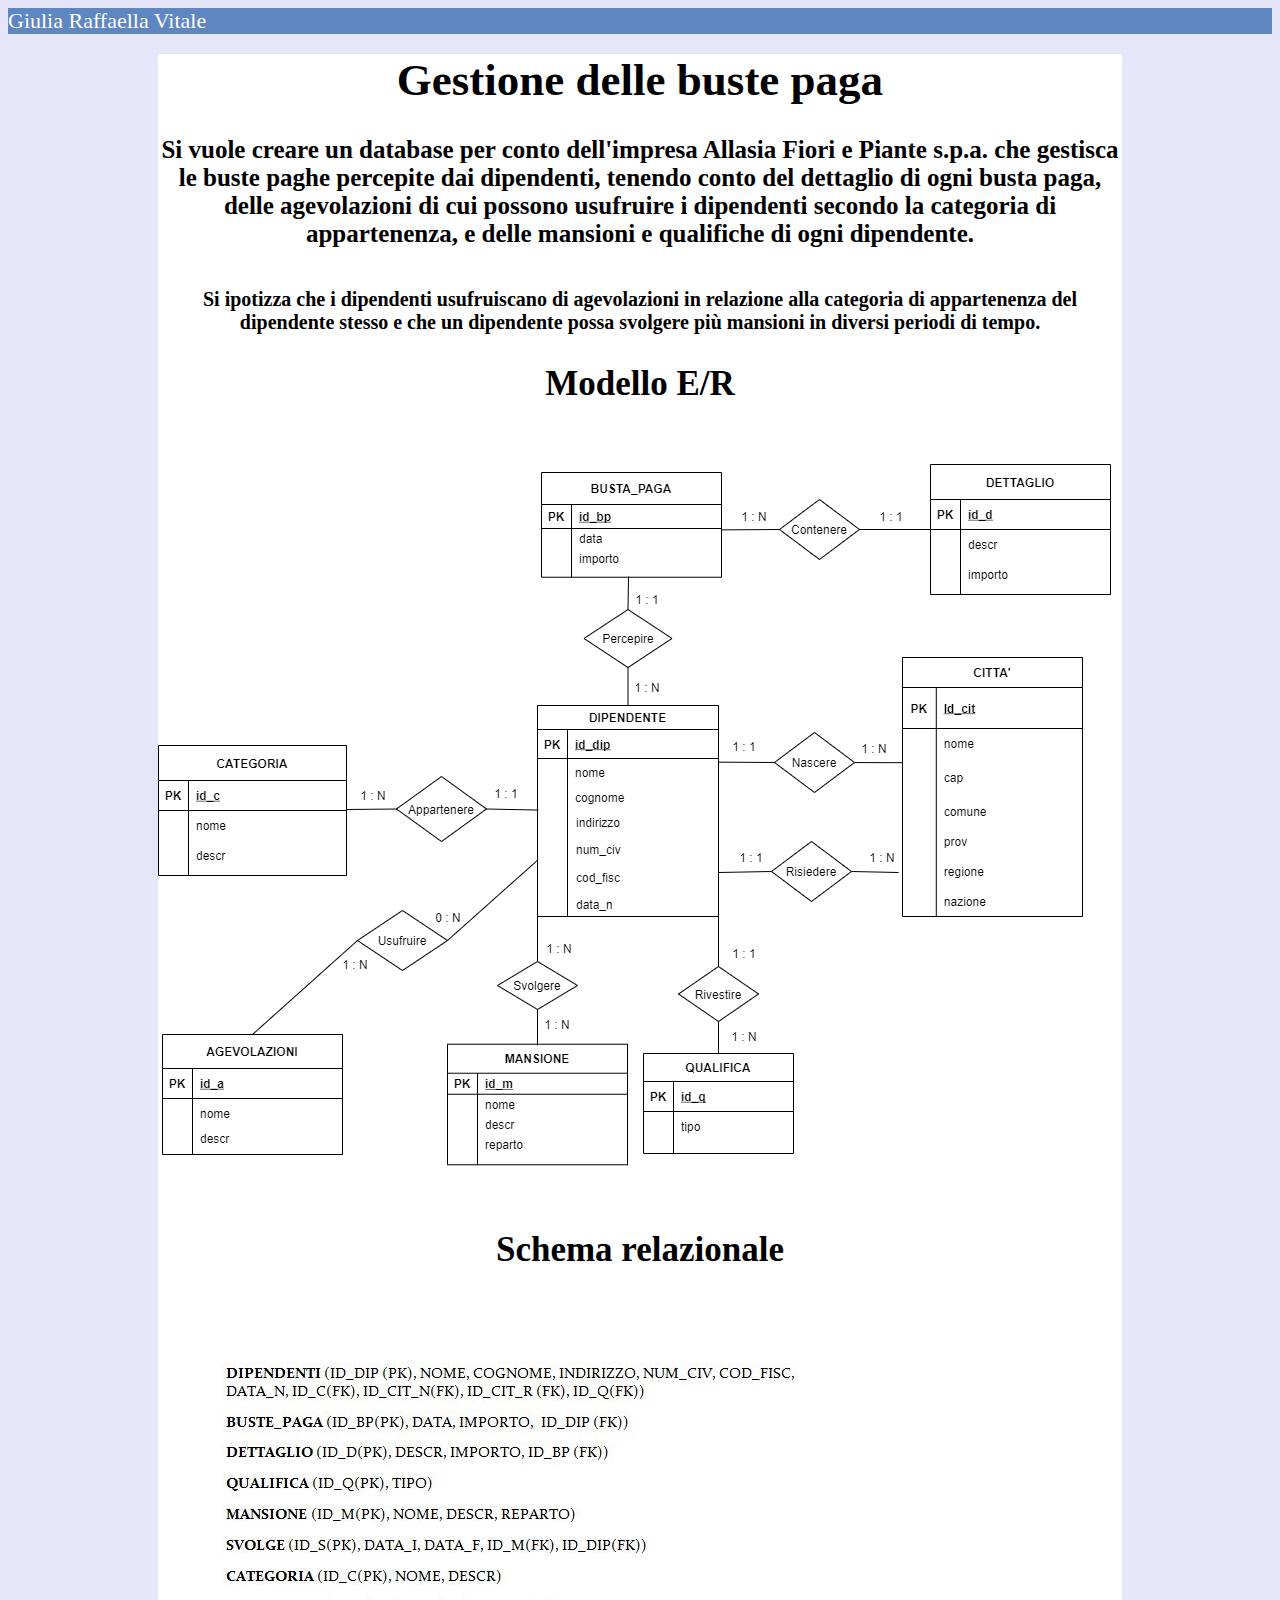
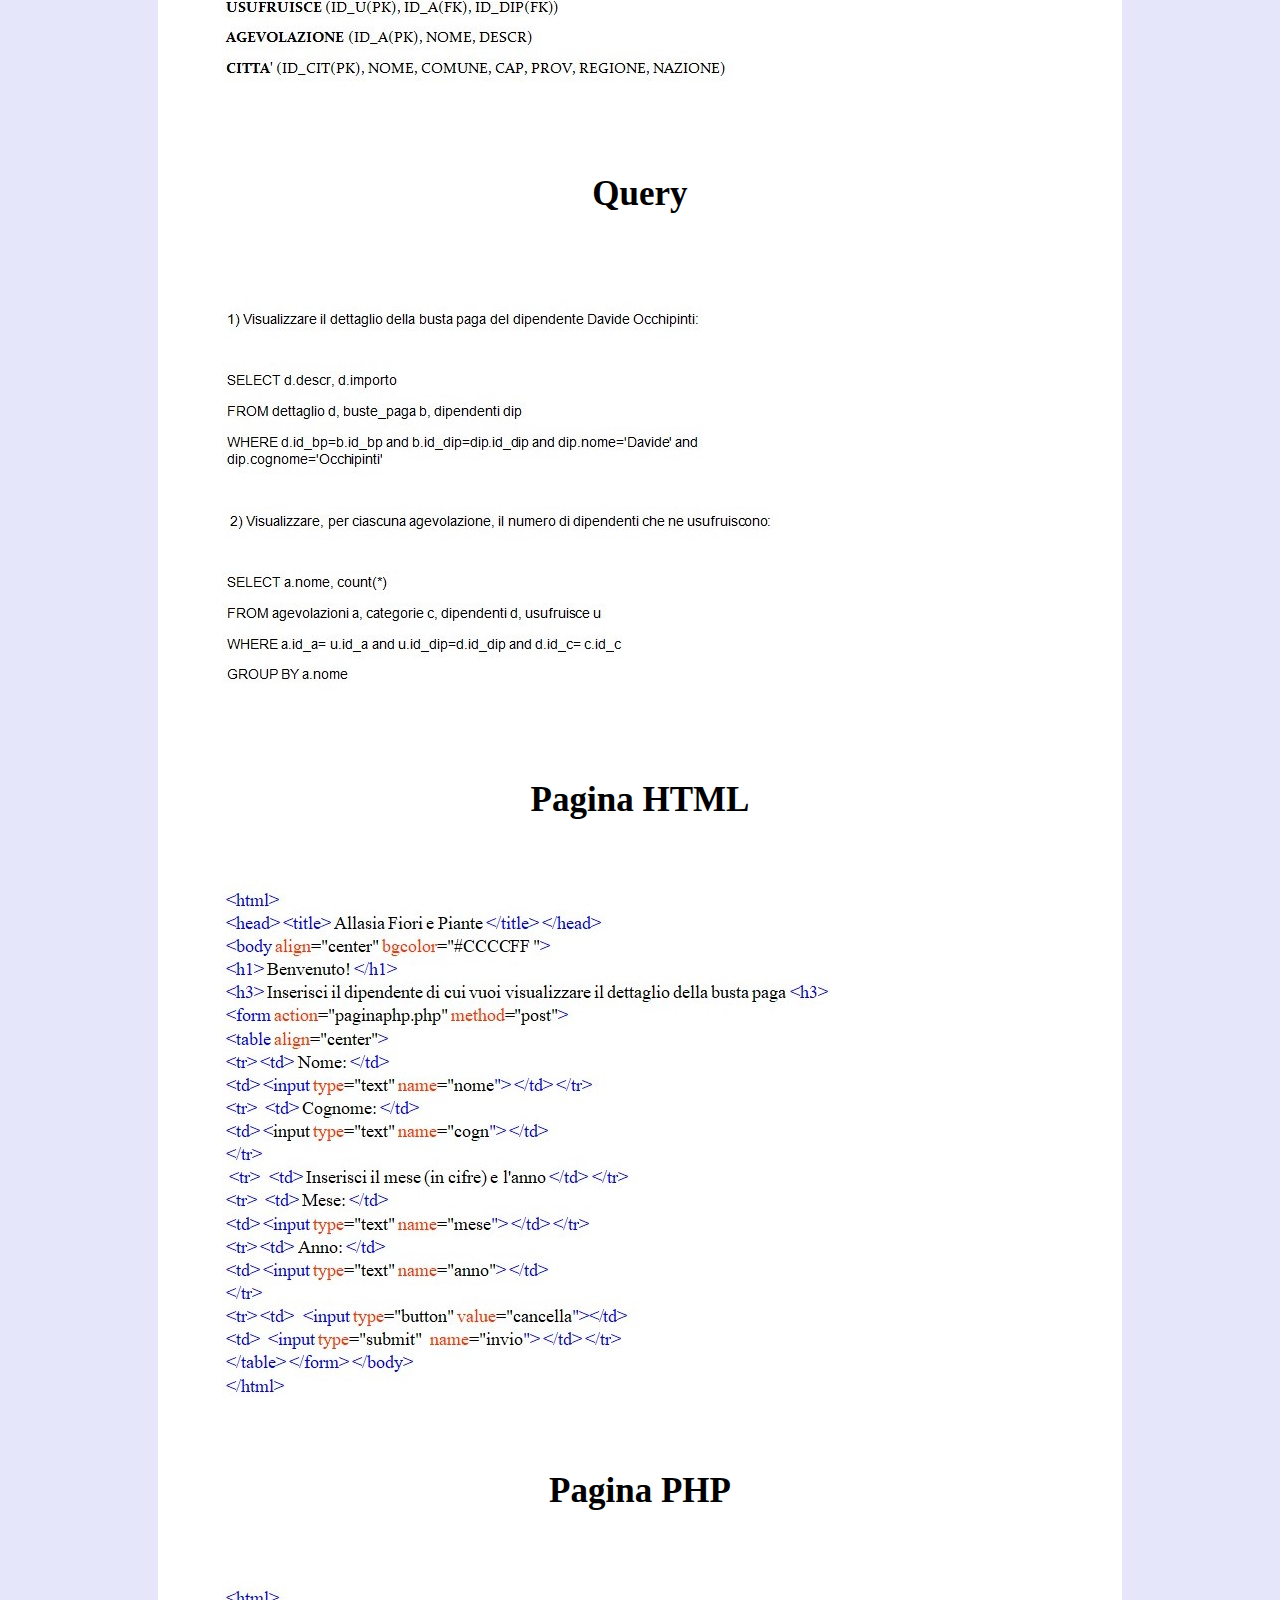
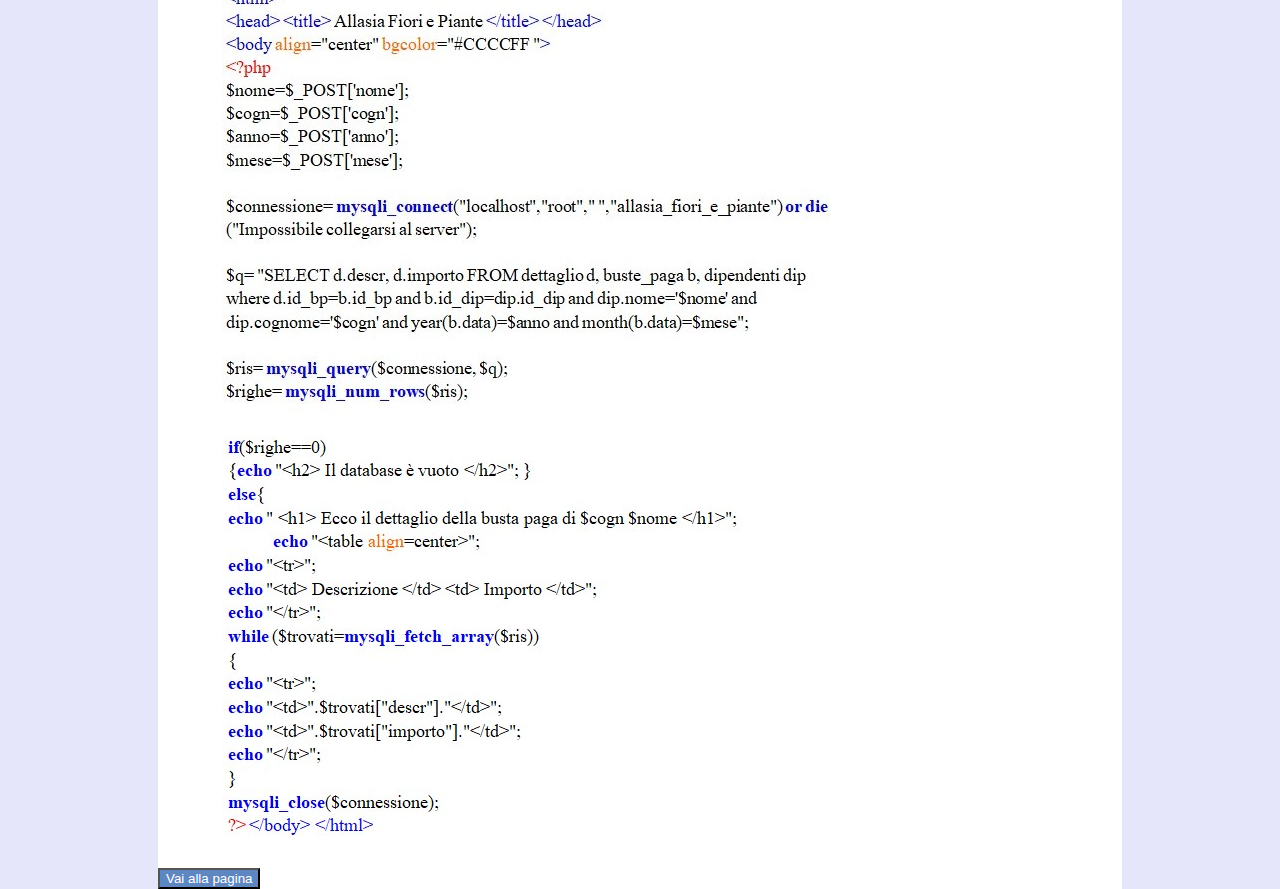
<file: Webgiu/informatica.html>
<!doctype html>
<html lang="en">
  <head>
    <!-- Required meta tags -->
    <meta charset="utf-8">
    <meta name="viewport" content="width=device-width, initial-scale=1">

    <!-- Bootstrap CSS -->
    <link rel="stylesheet" href="style.css">
    <link href="https://cdn.jsdelivr.net/npm/bootstrap@5.0.1/dist/css/bootstrap.min.css" rel="stylesheet" integrity="sha384-+0n0xVW2eSR5OomGNYDnhzAbDsOXxcvSN1TPprVMTNDbiYZCxYbOOl7+AMvyTG2x" crossorigin="anonymous">
    <title>Allasia Fiori e Piante</title>
  </head>
  <body style="background-color: 	#E6E6FA">
    <nav class="navbar navbar-light" style="background-color: 	#5E86C1">
      <div class="container-fluid">
        <a class="navbar-brand" style="font-size: 22px; font-family: Trajan Pro; color: white;" href="index.html">Giulia Raffaella Vitale</a>
      </div>
    </nav>
<div class="container1" style="background-color: #FFFFFF">
  <div class="row mt-4">
    <div class="col-sm mt-4">
      <h1 style="font-family: Times New Roman; text-align: center; font-size: 45px; margin-top: 50px; margin-bottom: 20px;"> Gestione delle buste paga </h1>
    </div>
  </div>
  <div class="row mt-4">
    <div class="col-sm mt-4">
      <h4 style="font-family: Times New Roman; text-align: center; font-size: 25px; margin-top: 30px; margin-bottom: 40px;"> Si vuole creare un database per conto dell'impresa Allasia Fiori e Piante s.p.a. che gestisca le buste paghe percepite dai dipendenti, tenendo conto del dettaglio di ogni busta paga, delle agevolazioni di cui possono usufruire i dipendenti secondo la categoria di appartenenza, e delle mansioni e qualifiche di ogni dipendente.</h4>
      <h4 style="font-family: Times New Roman; text-align: center; font-size: 20px; margin-top: 30px; margin-bottom: 20px;"> Si ipotizza che i dipendenti usufruiscano di agevolazioni in relazione alla categoria di appartenenza del dipendente stesso e che un dipendente possa svolgere più mansioni in diversi periodi di tempo.
 </h4>
    </div>
  </div>
  <div class="row mt-4">
    <div class="col-sm mt-4">
      <h1 style="font-family: Times New Roman; text-align: center; font-size: 35px; margin-top: 30px; margin-bottom: 60px;"> Modello E/R </h1>
        <img src="img/modelloer.png" class="card-img">
  </div>
  </div>
  <div class="row mt-4">
    <div class="col-sm mt-4">
      <h1 style="font-family: Times New Roman; text-align: center; font-size: 35px; margin-top: 60px; margin-bottom: 60px;"> Schema relazionale </h1>
        <img src="img/schema.jpg" class="card-img">
  </div>
  </div>
  <div class="row mt-4">
    <div class="col-sm mt-4">
      <h1 style="font-family: Times New Roman; text-align: center; font-size: 35px; margin-top: 60px; margin-bottom: 60px;"> Query </h1>
        <img src="img/query.jpg" class="card-img">
  </div>
  </div>
  <div class="row mt-4">
    <div class="col-sm mt-4">
      <h1 style="font-family: Times New Roman; text-align: center; font-size: 35px; margin-top: 60px; margin-bottom: 60px;"> Pagina HTML </h1>
        <img src="img/html.jpg" class="card-img">
  </div>
  </div>
  <div class="row mt-4">
    <div class="col-sm mt-4">
      <h1 style="font-family: Times New Roman; text-align: center; font-size: 35px; margin-top: 60px; margin-bottom: 60px;"> Pagina PHP </h1>
        <img src="img/php1.jpg" class="card-img">
        <img src="img/php2.jpg" class="card-img">
        <div class="d-grid gap-2 d-md-flex justify-content-md-end">
  <button a href="../OS(C:)/xampp/htdocs/paginahtml.html" type="button" class="btn " data-bs-toggle="button" autocomplete="off" style="background-color: 	#5E86C1; color:  #FFFFFF">Vai alla pagina</button>
</div>
  </div>
  </div>
</div>
</nav>
</body>
</html>
</file>
<file: Webgiu/style.css>
.imag{
  margin-top: -100px;
}
.margintop{
  margin-top: -750px;
  margin-left: 70px;
  font-size: 75px;
  font-family: Trajan Pro;
}
.margintop1{
  margin-top: 30px;
  margin-left: 100px;
  font-size: 24px;
  font-family: Trajan Pro;
}
.margintopcontainer{
  margin-top: 350px;
}
.marginbottomcontainer{
  margin-bottom: 50px;
}
.effettocard{
  padding: 2rem 1rem;
  position: relative;
  display: flex;
  align-items: flex-end;
  box-shadow: 0px 7px 10px rgba(0,0,0,0.8);
  transition: 0.5s ease-in-out;
}
.effettocard:hover{
  transform: translateY(20px);
}
.effettocard:before{
  content:"";
  position: absolute;
  top: 0;
  left: 0;
  display: block;
  width: 100%;
  height: 100%;
  z-index: 2;
  transition: 0.5s all;
  opacity: 1;
}
.effettocard:hover:before{
  opacity: 1;
}
.effettocard img{
  width: 100%;
  height: 100%;
  object-fit: cover;
  position: absolute;
  top: 0;
  left: 0;
}
.effettocard .card-img-overlay{
  position: relative;
  z-index: 3;
  color: #fff;
  opacity: 0;
  transform: translateY(30px);
  transition: 0.5s all;
}
.effettocard:hover .card-img-overlay{
  opacity: 1;
  transform: translateY(0px);
}
/* * {
      -webkit-box-sizing: border-box;
      -moz-box-sizing: border-box;
      -ms-box-sizing: border-box;
      box-sizing: border-box;
}*/
.pic {
      float: left;
      height: 477px;
      width: 358px;
      margin: 20px;
      overflow: hidden;
}
.zoom img {
       height: 477px;
       width: 358px;
       -webkit-transition: all 1s ease;
       -moz-transition: all 1s ease;
       -o-transition: all 1s ease;
       -ms-transition: all 1s ease;
       transition: all 1s ease;
 }
 .zoom img:hover {
       width: 394px;
       height: 524px;
 }
 .pic1 {
       float: centre;
       height: 400px;
       width: 400px;
       margin: 20px;
       overflow: hidden;
 }
 .zoom1 img {
        height: 400px;
        width: 400px;
        -webkit-transition: all 1s ease;
        -moz-transition: all 1s ease;
        -o-transition: all 1s ease;
        -ms-transition: all 1s ease;
        transition: all 1s ease;
  }
  .zoom1 img:hover {
        width: 450px;
        height: 450px;
  }
  .container1 {
    margin-top: -30px;
    margin-bottom: -100px;
    margin-left: 150px;
    margin-right: 150px;
  }



body {
    font-family: 'Poppins', sans-serif;
}

p {
    font-family: 'Poppins', sans-serif;
    font-size: 1.1em;
    font-weight: 300;
    line-height: 1.7em;
    color: #999;
}
a, a:hover, a:focus {
    color: inherit;
    text-decoration: none;
    transition: all 0.3s;
}

#sidebar {
    /* don't forget to add all the previously mentioned styles here too */
    background: pink;
    color: #pink;
    transition: all 0.3s;
}

#sidebar .sidebar-header {
    padding: 20px;
    background: pink;
}

#sidebar ul.components {
    padding: 20px 0;
    border-bottom: 1px solid white;
}

#sidebar ul p {
    color: #fff;
    padding: 10px;
}

#sidebar ul li a {
    padding: 10px;
    font-size: 1.1em;
    display: block;
}
#sidebar ul li a:hover {
    color: pink;
    background: #fff;
}

#sidebar ul li.active > a, a[aria-expanded="true"] {
    color: #fff;
    background: pink;
}
ul ul a {
    font-size: 0.9em !important;
    padding-left: 30px !important;
    background: pink;
}
#sidebar {
    width: 250px;
    position: fixed;
    top: 0;
    left: 0;
    height: 100vh;
    z-index: 999;
    background: pink;
    color: #fff;
    transition: all 0.3s;
}
/* Shrinking the sidebar from 250px to 80px and center aligining its content*/
#sidebar.active {
    min-width: 80px;
    max-width: 80px;
    text-align: center;
}

/* Toggling the sidebar header content, hide the big heading [h3] and showing the small heading [strong] and vice versa*/
#sidebar .sidebar-header strong {
    display: none;
}
#sidebar.active .sidebar-header h5 {
    display: none;
}
#sidebar.active .sidebar-header strong {
    display: block;
}

#sidebar ul li a {
    text-align: left;
}

#sidebar.active ul li a {
    padding: 20px 10px;
    text-align: center;
    font-size: 0.85em;
}

#sidebar.active ul li a i {
    margin-right:  0;
    display: block;
    font-size: 1.8em;
    margin-bottom: 5px;
}

/* Same dropdown links padding*/
#sidebar.active ul ul a {
    padding: 10px !important;
}

/* Changing the arrow position to bottom center position,
   translateX(50%) works with right: 50%
   to accurately  center the arrow */
#sidebar.active .dropdown-toggle::after {
    top: auto;
    bottom: 10px;
    right: 50%;
    -webkit-transform: translateX(50%);
    -ms-transform: translateX(50%);
    transform: translateX(50%);
}
a[data-toggle="collapse"] {
    position: relative;
}

.dropdown-toggle::after {
    display: block;
    position: absolute;
    top: 50%;
    right: 20px;
    transform: translateY(-50%);
}
.wrapper {
    width: 85%;
    position: absolute;
    margin-left: 15%;
    background-image: url("img/sfondomod.jpg");
    background-size: contain;
    background-repeat: no-repeat;
}
#sidebar {
    min-width: 15%;
    max-width: 15%;
    position: fixed;
}
#sidebar.active {
    margin-left: -250px;
}
@media (max-width: 768px) {
    #sidebar {
        margin-left: -250px;
    }
    #sidebar.active {
        margin-left: 0;
    }
}
</file>
